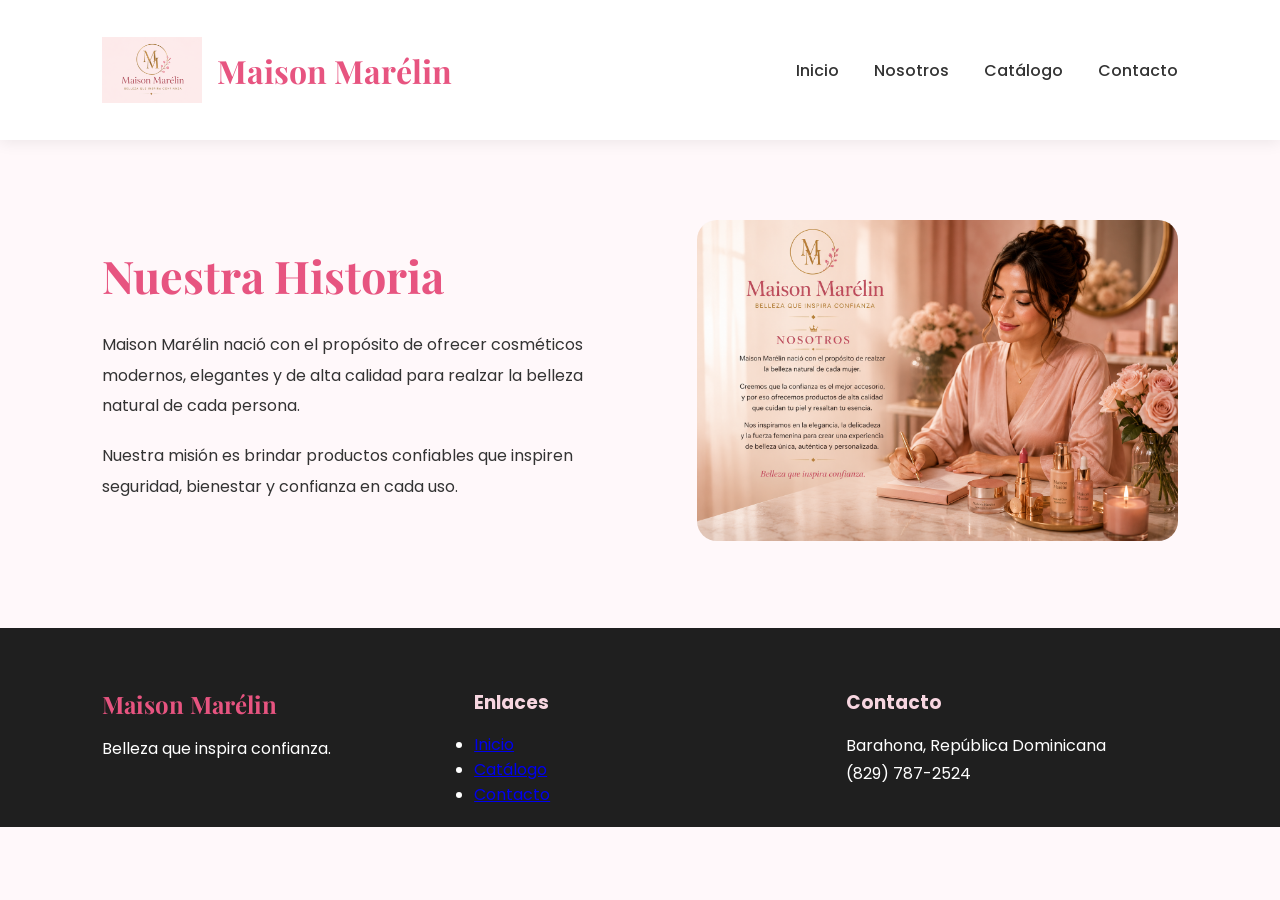
<file: about.html>
<!DOCTYPE html>
<html lang="es">

<head>

<meta charset="UTF-8">

<meta name="viewport" content="width=device-width, initial-scale=1.0">

<title>Maison Marélin | Nosotros</title>
<link rel="icon" href="img/favicon.png" type="image/png">

<link rel="preconnect" href="https://fonts.googleapis.com">

<link rel="preconnect" href="https://fonts.gstatic.com" crossorigin>

<link href="https://fonts.googleapis.com/css2?family=Playfair+Display:wght@500;700&family=Poppins:wght@300;400;500;600&display=swap" rel="stylesheet">

<link rel="stylesheet" href="css/styles.css">

</head>

<body>

<header>

<nav class="navbar">

<div class="logo">

    <img src="img/logo.png" alt="Logo Maison Marélin">

    <h1>Maison Marélin</h1>

</div>

<ul class="menu">

<li><a href="index.html">Inicio</a></li>

<li><a href="about.html">Nosotros</a></li>

<li><a href="catalog.html">Catálogo</a></li>

<li><a href="contact.html">Contacto</a></li>

</ul>

</nav>

</header>

<section class="about">

<div class="about-text">

<h2>Nuestra Historia</h2>

<p>

Maison Marélin nació con el propósito de ofrecer cosméticos modernos, elegantes y de alta calidad para realzar la belleza natural de cada persona.

</p>

<p>

Nuestra misión es brindar productos confiables que inspiren seguridad, bienestar y confianza en cada uso.

</p>

</div>

<div class="about-image">

<img src="img/about.jpg" alt="Maison Marélin">

</div>

</section>

<footer class="footer">

<div class="footer-container">

<div>

<h2>Maison Marélin</h2>

<p>Belleza que inspira confianza.</p>

</div>

<div>

<h3>Enlaces</h3>

<ul>

<li><a href="index.html">Inicio</a></li>

<li><a href="catalog.html">Catálogo</a></li>

<li><a href="contact.html">Contacto</a></li>

</ul>

</div>

<div>

<h3>Contacto</h3>

<p>Barahona, República Dominicana</p>

<p>(829) 787-2524</p>

</div>

</div>

</footer>

</body>

</html>
</file>
<file: css/styles.css>
:root{

    --rosa:#E75480;
    --rosa-claro:#FFF8FA;
    --blanco:#FFFFFF;
    --negro:#333333;
    --gris:#666666;
    --dorado:#C9A227;

}
*{
    margin:0;
    padding:0;
    box-sizing:border-box;
}

body{

    font-family:'Poppins',sans-serif;
    background:#FFF8FA;
    color:#333;

}


.navbar{

    position:sticky;

    top:0;

    z-index:1000;

    display:flex;

    justify-content:space-between;

    align-items:center;

    padding:20px 8%;

    background:rgba(255,255,255,.95);

    backdrop-filter:blur(8px);

    box-shadow:0 2px 15px rgba(0,0,0,.08);

}

.logo{

    display:flex;

    align-items:center;

    gap:15px;

}

.logo img{

    width:100px;

    height:100px;

    object-fit:contain;

}

.logo h1{

    font-family:'Playfair Display',serif;

    font-size:32px;

    color:#E75480;

}

.menu{

    display:flex;

    list-style:none;

    gap:35px;

}

.menu a{

    text-decoration:none;

    color:#333;

    font-weight:500;

    transition:.3s;

}

.menu a:hover{

    color:#E75480;

}


.hero{

    display:flex;

    justify-content:space-between;

    align-items:center;

    min-height:90vh;

    padding:80px 8%;

}

.hero-text{

    width:50%;

}

.hero-text h2{

    font-size:60px;

    font-family:'Playfair Display',serif;

    margin-bottom:20px;

}

.hero-text p{

    font-size:18px;

    margin-bottom:35px;

    line-height:1.8;

}

.btn{

    display:inline-block;

    background:#E75480;

    color:white;

    text-decoration:none;

    padding:15px 35px;

    border-radius:40px;

    transition:.3s;

}

.btn:hover{

    background:#d63d6c;

}

.hero-image{

    width:45%;

}

.hero-image img{

    width:100%;

    border-radius:20px;

}

.benefits{

    padding:80px 8%;

    text-align:center;

}

.benefits h2{

    font-family:'Playfair Display',serif;

    font-size:40px;

    margin-bottom:50px;

    color:#E75480;

}

.benefits-container{

    display:grid;

    grid-template-columns:repeat(4,1fr);

    gap:25px;

}

.benefit-card{

    background:white;

    padding:30px;

    border-radius:15px;

    box-shadow:0 5px 15px rgba(0,0,0,.08);

    transition:.3s;

}

.benefit-card:hover{

    transform:translateY(-10px);

}

.benefit-card h3{

    margin-bottom:15px;

    color:#E75480;

}

.benefit-card p{

    line-height:1.7;

}

.featured-products{

    padding:80px 8%;

    background:#FFFFFF;

    text-align:center;

}

.featured-products h2{

    font-size:40px;

    color:#E75480;

    margin-bottom:50px;

    font-family:'Playfair Display', serif;

}

.products-container{

    display:grid;

    grid-template-columns:repeat(4,1fr);

    gap:30px;

}

.product-card{

    background:#FFF8FA;

    border-radius:15px;

    overflow:hidden;

    box-shadow:0 5px 15px rgba(0,0,0,.08);

    transition:.3s;

}

.product-card:hover{

    transform:translateY(-8px);

}

.product-card img{

    width:100%;

    height:280px;

    object-fit:cover;

}

.product-card h3{

    margin-top:20px;

    color:#E75480;

}

.product-card p{

    font-size:18px;

    font-weight:bold;

    margin:15px 0 25px;

}

.footer{

    background:#1F1F1F;

    color:#FFFFFF;

    padding:60px 8% 20px;

}

.footer-container{

    display:grid;

    grid-template-columns:repeat(3,1fr);

    gap:40px;

}

.footer h2{

    color:#E75480;

    font-family:'Playfair Display', serif;

    margin-bottom:15px;

}

.footer h3{

    margin-bottom:15px;

    color:#F7D6E0;

}

.footer p{

    line-height:1.8;

}

.footer-links ul{

    list-style:none;

}

.footer-links li{

    margin-bottom:10px;

}

.footer-links a{

    color:white;

    text-decoration:none;

    transition:.3s;

}

.footer-links a:hover{

    color:#E75480;

}

.footer hr{

    margin:40px 0 20px;

    border:none;

    border-top:1px solid rgba(255,255,255,.2);

}

.copyright{

    text-align:center;

    font-size:14px;

}
.about{

display:flex;

justify-content:space-between;

align-items:center;

padding:80px 8%;

gap:60px;

}

.about-text{

width:50%;

}

.about-text h2{

font-size:45px;

margin-bottom:25px;

font-family:'Playfair Display',serif;

color:#E75480;

}

.about-text p{

line-height:1.9;

margin-bottom:20px;

}

.about-image{

width:45%;

}

.about-image img{

width:100%;

border-radius:20px;

}

.contact{

display:grid;

grid-template-columns:1fr 1fr;

gap:60px;

padding:80px 8%;

}

.contact h2{

font-family:'Playfair Display',serif;

color:#E75480;

margin-bottom:25px;

}

.contact form{

display:flex;

flex-direction:column;

gap:18px;

}

.contact input,
.contact select,
.contact textarea{

padding:15px;

border:1px solid #ddd;

border-radius:10px;

font-size:16px;

font-family:'Poppins',sans-serif;

}

.contact button{

background:#E75480;

color:white;

border:none;

padding:15px;

border-radius:10px;

cursor:pointer;

font-size:16px;

}

.contact table{

width:100%;

border-collapse:collapse;

margin-top:20px;

}

.contact table th,
.contact table td{

border:1px solid #ddd;

padding:12px;

text-align:center;

}

.contact table th{

background:#E75480;

color:white;

}


@media(max-width:992px){

.hero,
.about,
.contact{

flex-direction:column;

display:flex;

}

.hero-text,
.hero-image,
.about-text,
.about-image{

width:100%;

text-align:center;

}

.products-container{

grid-template-columns:repeat(2,1fr);

}

.benefits-container{

grid-template-columns:repeat(2,1fr);

}

.footer-container{

grid-template-columns:1fr;

text-align:center;

}

.contact{

grid-template-columns:1fr;

}

}

@media(max-width:768px){

.navbar{

flex-direction:column;

gap:20px;

}

.menu{

flex-direction:column;

text-align:center;

}

.products-container{

grid-template-columns:1fr;

}

.benefits-container{

grid-template-columns:1fr;

}

.hero-text h2{

font-size:40px;

}

}
</file>
